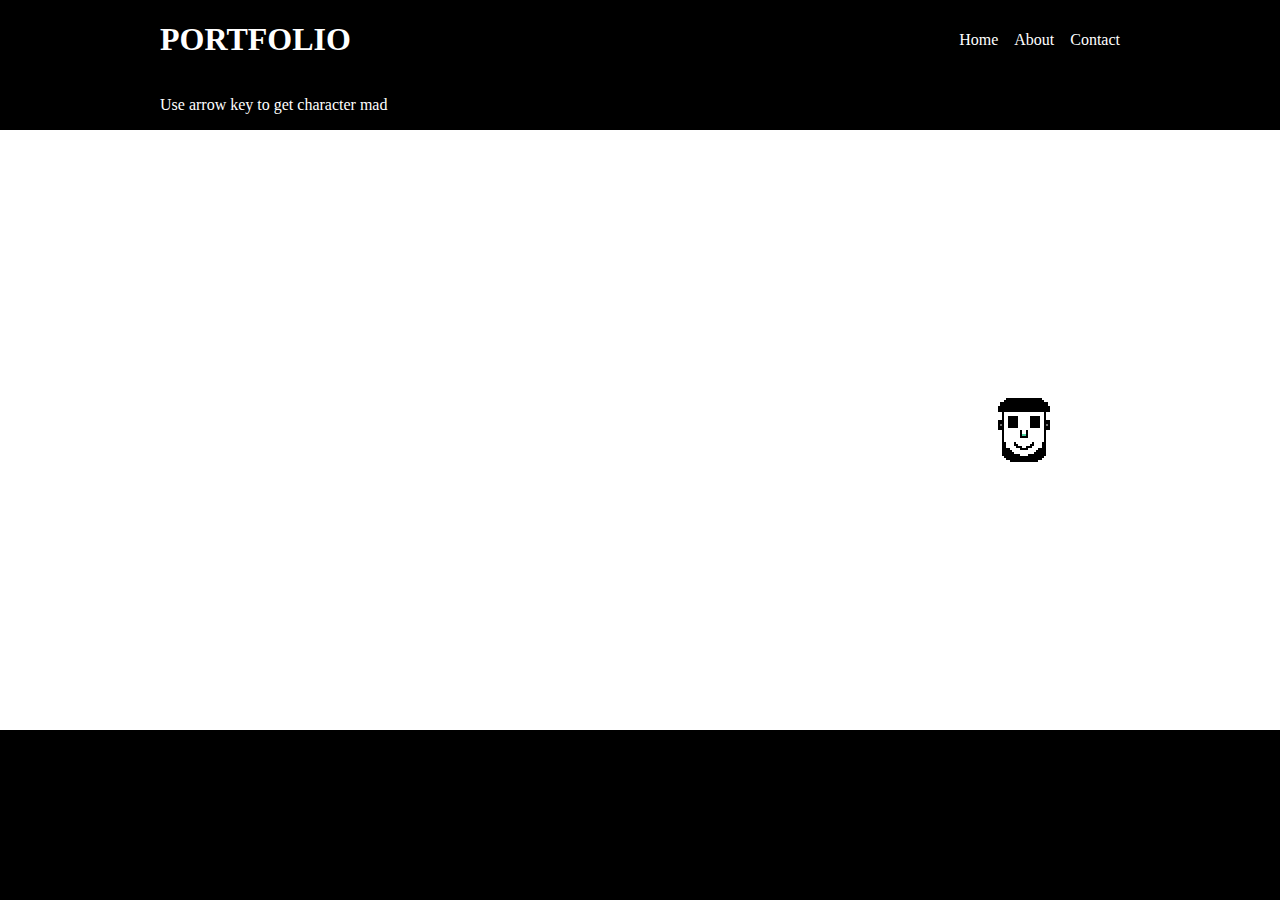
<file: piskel/index.html>
<!doctype html>
<html lang="en">
  <head>
    <title>Piskel Art</title>
      <meta charset="UTF-8">
      <link rel="stylesheet" type="text/css" href="../style.css">
      <meta name="viewport" content="width=device-width, initital-scale=1.0">
      <meta http-equiv="X-UA-Compatible" content="ie=edge">
  </head>
  
  <body>
    <div id="container">
      
      <div id="header">
        <h1>PORTFOLIO</h1>
          <ul>
            <li><a href="../index.html">Home</a></li>
            <li><a href="../about.html">About</a></li>
            <li><a href="../contact.html">Contact</a></li>
          </ul>        
      </div>

      <p>Use arrow key to get character mad </p>

    </div>
    
    <script src="../p5.min.js"></script>
    <script src="sketch.js"></script>
  </body>
</html>
</file>
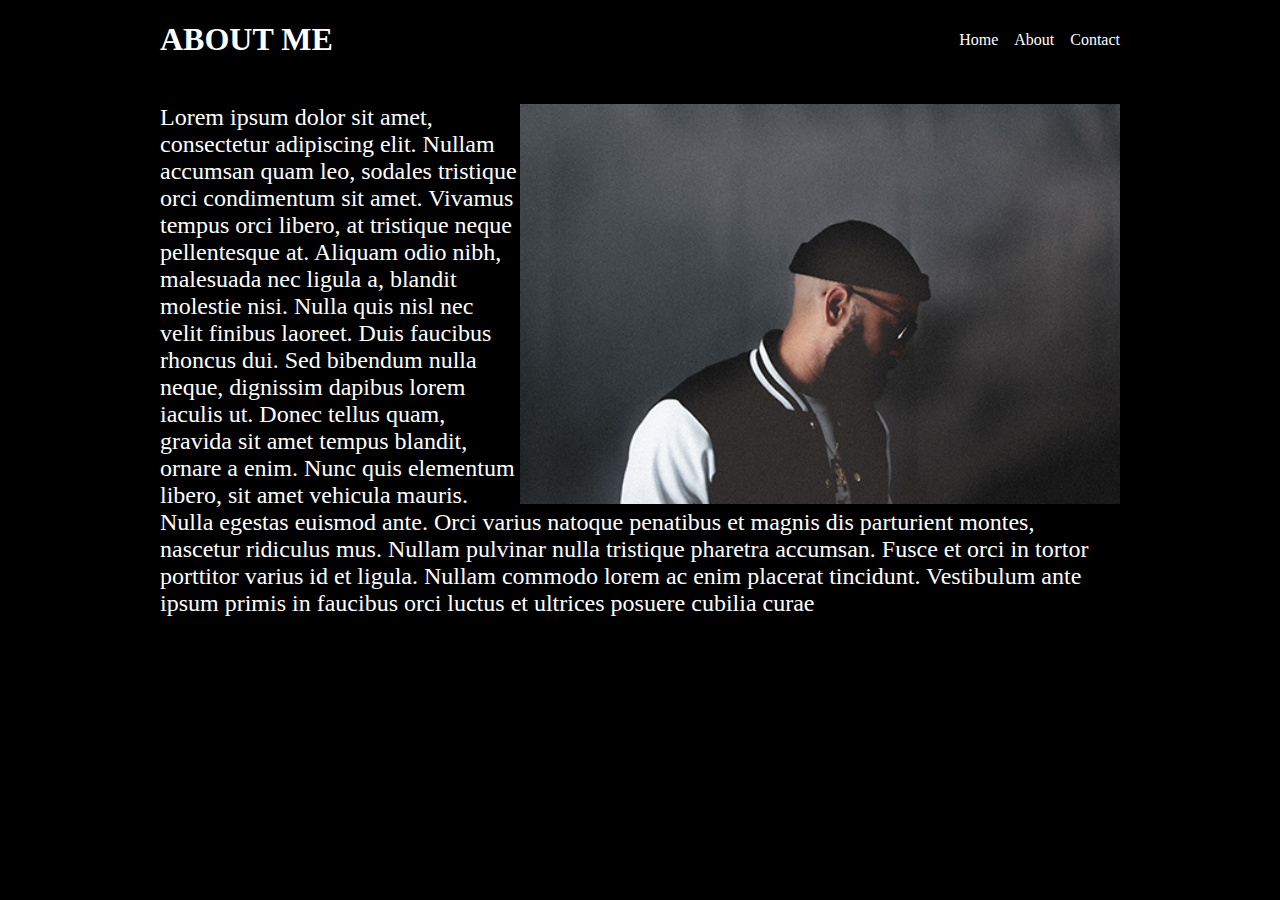
<file: about.html>
<!doctype html>
<html lang="en">
  <head>
    <title>Christian Noa</title>
      <meta charset="UTF-8">
      <link rel="stylesheet" type="text/css" href="style.css">
      <meta name="viewport" content="width=device-width, initital-scale=1.0">
      <meta http-equiv="X-UA-Compatible" content="ie=edge">
  </head>
  
<body>
	<div id="container">
		<div id="header">
			<h1>ABOUT ME</h1>
			<ul>
				<li><a href="index.html">Home</a></li>
				<li><a href="about.html">About</a></li>
                <li><a href="contact.html">Contact</a></li>
			</ul> 
		</div>

		<div id="about">
			<img id="portrait" src="images/cn.jpg" alt="portrait">
			<p> 
				Lorem ipsum dolor sit amet, consectetur adipiscing elit. Nullam accumsan quam leo, sodales tristique orci condimentum sit amet. Vivamus tempus orci libero, at tristique neque pellentesque at. Aliquam odio nibh, malesuada nec ligula a, blandit molestie nisi. Nulla quis nisl nec velit finibus laoreet. Duis faucibus rhoncus dui. Sed bibendum nulla neque, dignissim dapibus lorem iaculis ut. Donec tellus quam, gravida sit amet tempus blandit, ornare a enim. Nunc quis elementum libero, sit amet vehicula mauris. Nulla egestas euismod ante. Orci varius natoque penatibus et magnis dis parturient montes, nascetur ridiculus mus. Nullam pulvinar nulla tristique pharetra accumsan. Fusce et orci in tortor porttitor varius id et ligula. Nullam commodo lorem ac enim placerat tincidunt. Vestibulum ante ipsum primis in faucibus orci luctus et ultrices posuere cubilia curae
			</p>
		</div>
	</div>
    
</body>
</html>
</file>
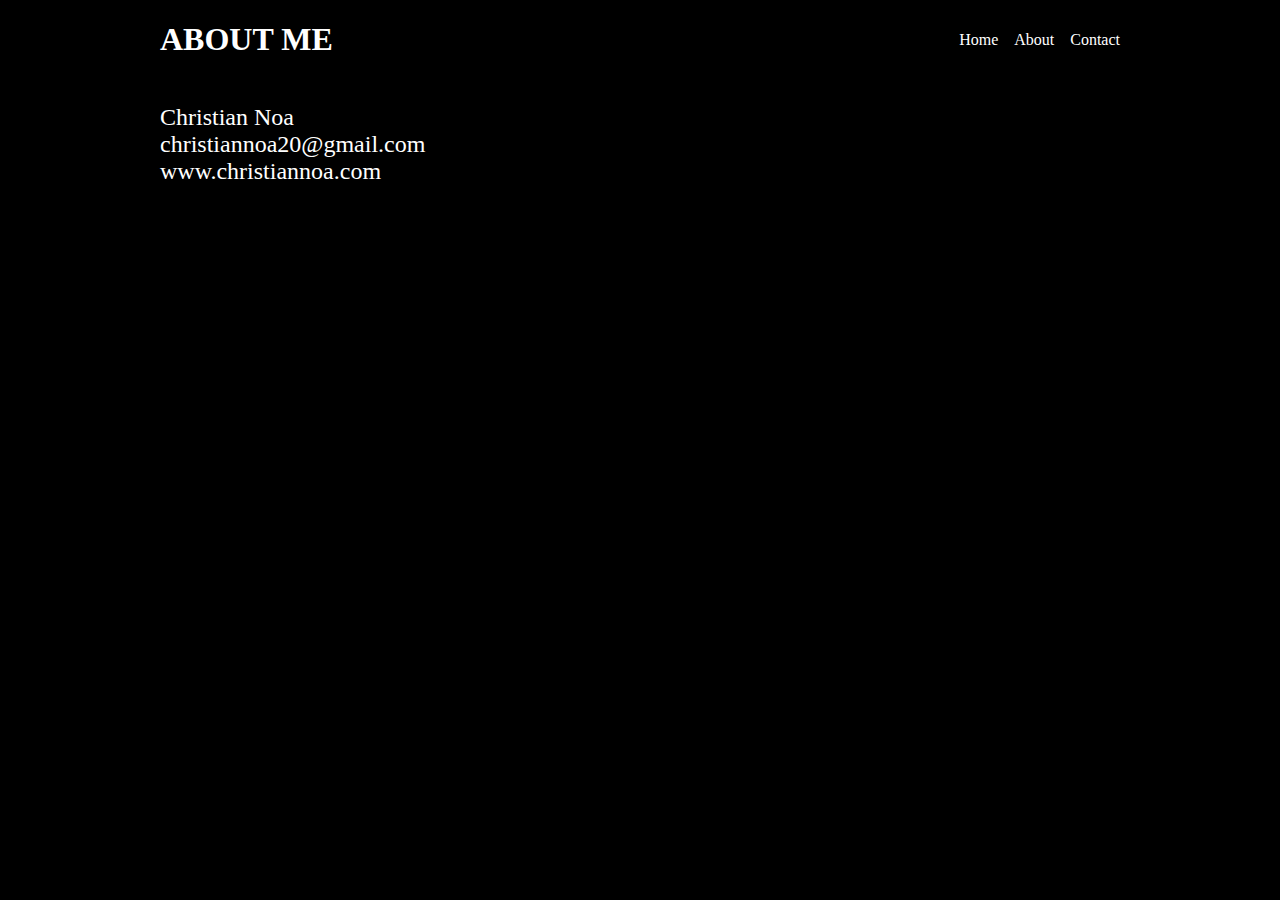
<file: contact.html>
<!doctype html>
<html lang="en">
  <head>
    <title>Christian Noa</title>
      <meta charset="UTF-8">
      <link rel="stylesheet" type="text/css" href="style.css">
      <meta name="viewport" content="width=device-width, initital-scale=1.0">
      <meta http-equiv="X-UA-Compatible" content="ie=edge">
  </head>
  
<body>
	<div id="container">
		<div id="header">
			<h1>ABOUT ME</h1>
			<ul>
				<li><a href="index.html">Home</a></li>
				<li><a href="about.html">About</a></li>
                <li><a href="contact.html">Contact</a></li>
			</ul> 
		</div>

		<div id="about">
			<p> 
				Christian Noa
				<br>
				christiannoa20@gmail.com
				<br>
				<a href="https://www.christiannoa.com/">www.christiannoa.com</a>
			</p>
		</div>
	</div>
    
</body>
</html>
</file>
<file: style.css>
/*Comment*/

html, body {
  margin: 0;
  padding: 0;
  color: White;
  background-color: black;
  font-family: Tahoma;
  
}

ul {
  margin: 0;
  padding: 0;
}

li {
  list-style: none;
}

a {
  color: white;
  transition: color 200ms ease-in;
  text-decoration: none;
}

/*psuedo selector - user interact */

a:hover {
  color: grey;
}

img {
  width: 100%;
}

/*id and class selector*/

#container {
  min-width: 320px;
  max-width: 960px;
  margin: 0 auto;
  
}

#header {
  display: flex;
  justify-content: space-between;
  align-items: center;
}

/*nested selector */
#header ul {

  display: flex;
}

#header li {

  margin-left: 1em;
}

#header a {

  font-size: 1em;
}

#portfolio {
  display: grid;
  grid-template-columns: 1fr 1fr 1fr;
  grid-gap: 1em;
  text-align: center;
}

.project a {
  font-size: 1.25em;
  
  
}

/* about */

#portrait {
  width: 600px;
  float: right;
}

#about p {
  font-size: 1.5em;
}
</file>
